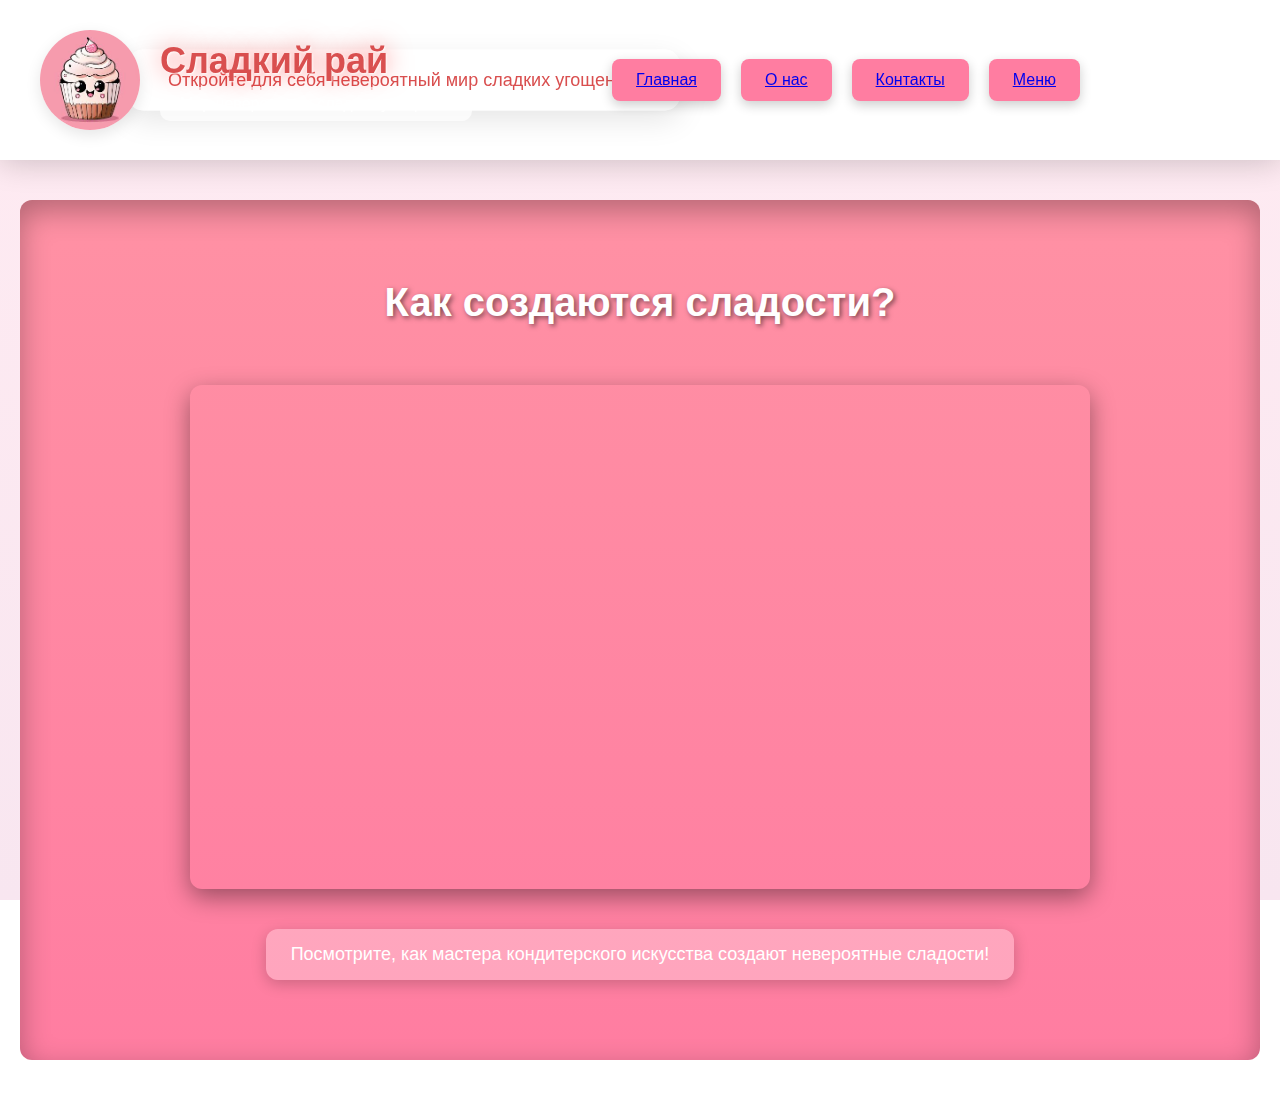
<file: index.html>
<!DOCTYPE html>
<html lang="ru">
<head>
  <meta charset="UTF-8">
  <meta name="viewport" content="width=device-width, initial-scale=1.0">
  <title>Сладкий рай</title>
  <link rel="stylesheet" href="style.css">
</head>
<body>
  <!-- Хедер -->
  <header>
    <div class="header-background"></div>
    <div class="header-content">
      <div class="left-section">
        <img src="[data-uri]" alt="Сладости" class="cake-image">
        <div class="left-text">
          <h1>Сладкий рай</h1>
          <p>Мир невероятных сладких угощений</p>
        </div>
      </div>
      <nav class="menu">
        <button class="menu-button"><a href="index.html">Главная</a></button>
        <button class="menu-button"><a href="index2.html">О нас</a></button>
        <button class="menu-button"><a href="index2.html">Контакты</a></button>
        <button class="menu-button"><a href="index1.html">Меню<a></button> <!-- Добавлена четвертая кнопка -->
      </nav>
    </div>
    <!-- Необычный элемент в верхней части -->
    <div class="special-effect">
      <p>Откройте для себя невероятный мир сладких угощений!</p>
    </div>
  </header>

  <!-- Секция с видео -->
  <section class="video-section">
    <h2>Как создаются сладости?</h2>
    <div class="video-container">
      <!-- Видео с YouTube -->
      <iframe src="https://www.youtube.com/embed/YOUR_VIDEO_ID" 
              frameborder="0" allow="accelerometer; autoplay; encrypted-media; gyroscope; picture-in-picture" 
              allowfullscreen>
      </iframe>
    </div>
    <div class="video-description">
      <p>Посмотрите, как мастера кондитерского искусства создают невероятные сладости!</p>
    </div>
  </section>

</body>
</html>
</file>
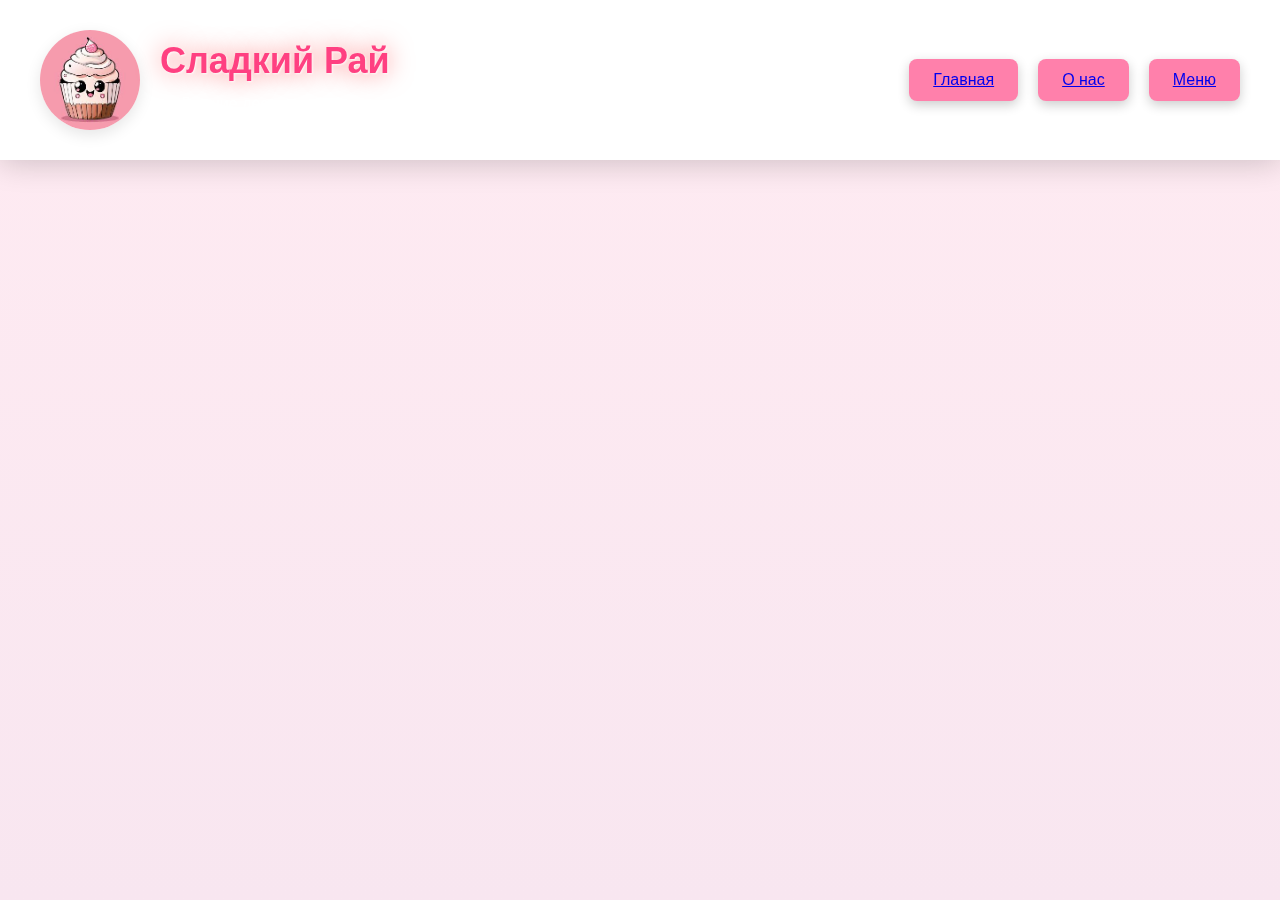
<file: index2.html>
<!DOCTYPE html>
<html lang="en" >
<head>
  <meta charset="UTF-8">
  <title>Untitled</title>
  <link rel="stylesheet" href="./style2.css">

</head>
<body>
<!-- partial:index.partial.html -->
<header>
  <div class="header-background"></div>
  <div class="header-content">
    <div class="left-section">
      <img src="[data-uri]" alt="Сладкий Рай" class="cake-image">
      <div class="left-text">
        <h1>Сладкий Рай</h1>
        <p>Лучшие десерты для вашего праздника</p>
      </div>
    </div>
    <div class="menu">
      <button class="menu-button" onclick="scrollToSection('home')"><a href="index.html">Главная</a></button>
      <button class="menu-button" onclick="scrollToSection('about')"><a href="index2.html">О нас</a></button>
      <button class="menu-button" onclick="scrollToSection('contacts')"><a href="index1.html">Меню</a></button>
    </div>
  </div>
</header>

<!-- Контент страницы -->
<section id="home">
  <!-- Ваш основной контент -->
</section>

<section id="about">
  <!-- Информация о вас -->
</section>

<section id="contacts">
  <!-- Ваши контакты и карта -->
</section>

<!-- Footer и остальной контент -->
<footer>
  <div class="footer-content">

    <div class="footer-info">
      <h3>О "Сладком Рае"</h3>
      <p>
        Мы — кондитерская "Сладкий Рай", создаём волшебные десерты с любовью! Наши торты, капкейки и пирожные сделаны из натуральных ингредиентов и украшаются с душой. У нас вы можете заказать сладости на любые праздники и просто для души.
      </p>
      <p>
        📍 Адрес: г. Москва, ул. Сладкая, 15<br>
        📞 Телефон: +7 (495) 123-45-67<br>
        ⏰ Время работы: Пн-Вс, 10:00 — 21:00
      </p>
    </div>

    <div class="footer-map">
      <iframe src="https://yandex.ru/map-widget/v1/?um=constructor%3Aab6b86e07394b80154cbaec473372f9db72e328e7f4f1cc62a2ef8aafdb17388&amp;source=constructor"></iframe>
    </div>

  </div>

  <div class="reviews">
    <h3>Отзывы наших клиентов</h3>
    <div class="review-list">
      <div class="review-item">
        <strong>Анна:</strong> "Заказывала торт на день рождения — просто сказка! Вкусно, красиво, быстро. Спасибо вам!"
      </div>
      <div class="review-item">
        <strong>Мария:</strong> "Лучшие капкейки в городе! Всегда свежие, оригинальные, дети в восторге."
      </div>
      <div class="review-item">
        <strong>Олег:</strong> "Очень доброжелательный персонал, отличный выбор сладостей и удобная доставка."
      </div>
    </div>
  </div>
</footer>
<!-- partial -->
  
</body>
</html>
</file>
<file: style.css>
/* Сброс и базовая стилизация */
* {
  margin: 0;
  padding: 0;
  box-sizing: border-box;
  font-family: 'Segoe UI', sans-serif;
}

body {
  background: linear-gradient(to bottom, #ffebf2, #f8e6f0);
  background-attachment: fixed;
}

/* Хедер */
header {
  position: sticky;
  top: 0;
  z-index: 1000;
  height: 160px;
  overflow: hidden;
  background-color: #fff;
  box-shadow: 0 2px 20px rgba(0,0,0,0.1);
  transition: box-shadow 0.3s ease;
}

header:hover {
  box-shadow: 0 2px 30px rgba(0,0,0,0.2);
}

.header-background {
  background-image: url('https://example.com/header-bg.jpg');
  background-size: cover;
  background-position: center;
  position: absolute;
  inset: 0;
  opacity: 0.8;
  filter: brightness(1.1) saturate(1.3);
  z-index: 0;
  pointer-events: none;
  transition: transform 0.3s ease;
}

header:hover .header-background {
  transform: scale(1.05);
}

.header-content {
  position: relative;
  z-index: 1;
  display: flex;
  justify-content: space-between;
  align-items: center;
  height: 100%;
  padding: 20px 40px;
}

.left-section {
  display: flex;
  align-items: center;
  gap: 20px;
  animation: slideInLeft 1.2s ease-out;
}

.cake-image {
  width: 100px;
  height: auto;
  border-radius: 50%;
  box-shadow: 0 5px 15px rgba(0,0,0,0.1);
  transition: transform 0.3s ease, box-shadow 0.3s ease;
}

.cake-image:hover {
  transform: scale(1.15);
  box-shadow: 0 10px 25px rgba(0,0,0,0.2);
}

.left-text h1 {
  font-size: 36px;
  color: #d94f4f;
  text-shadow: 1px 1px 2px rgba(255, 255, 255, 0.8), 0 0 25px rgba(255, 0, 0, 0.5);
  animation: fadeIn 1s ease-in-out;
}

.left-text p {
  font-size: 16px;
  color: #fff;
  background-color: rgba(255, 255, 255, 0.7);
  padding: 8px 20px;
  border-radius: 10px;
  margin-top: 5px;
  animation: fadeIn 1.2s ease-in-out;
}

/* Меню кнопки */
.menu {
  display: flex;
  gap: 20px;
}

.menu-button {
  padding: 12px 24px;
  font-size: 16px;
  background-color: #ff7da1;
  color: white;
  border: none;
  border-radius: 8px;
  box-shadow: 0 4px 12px rgba(0, 0, 0, 0.2);
  cursor: pointer;
  transition: background-color 0.3s ease, transform 0.3s ease;
}

.menu-button:hover {
  background-color: #ff5b82;
  transform: scale(1.05);
}

/* Новый элемент с интересным эффектом */
.special-effect {
  position: absolute;
  top: 50%;
  left: 10%;
  transform: translateY(-50%);
  background: rgba(255, 255, 255, 0.8);
  padding: 20px 40px;
  border-radius: 15px;
  box-shadow: 0 10px 30px rgba(0, 0, 0, 0.1);
  animation: fadeInEffect 2s ease-in-out infinite;
  font-size: 18px;
  color: #d94f4f;
}

@keyframes fadeInEffect {
  0% {
    opacity: 0;
    transform: translateY(-20px);
  }
  50% {
    opacity: 1;
    transform: translateY(0);
  }
  100% {
    opacity: 0;
    transform: translateY(20px);
  }
}

/* Видео секция */
.video-section {
  background: linear-gradient(to bottom, #ff91a4, #ff7da1);
  color: white;
  text-align: center;
  padding: 80px 20px;
  display: flex;
  flex-direction: column;
  align-items: center;
  gap: 40px;
  box-shadow: inset 0 10px 30px rgba(0,0,0,0.3);
  border-radius: 12px;
  margin: 40px 20px;
}

.video-section h2 {
  font-size: 40px;
  animation: fadeIn 1s ease-in-out;
  text-shadow: 2px 2px 5px rgba(0,0,0,0.5);
  margin-bottom: 20px;
}

.video-container {
  width: 90%;
  max-width: 900px;
  border-radius: 12px;
  overflow: hidden;
  box-shadow: 0 8px 25px rgba(0,0,0,0.4);
  transition: transform 0.3s ease;
}

.video-container iframe {
  width: 100%;
  height: 500px;
  border-radius: 12px;
}

.video-container:hover {
  transform: scale(1.02);
}

.video-description {
  font-size: 18px;
  background-color: rgba(255, 255, 255, 0.3);
  padding: 15px 25px;
  border-radius: 12px;
  max-width: 800px;
  box-shadow: 0 4px 15px rgba(0,0,0,0.2);
  animation: fadeIn 1.4s ease-in-out;
}

/* Анимации */
@keyframes slideInLeft {
  from { opacity: 0; transform: translateX(-30px); }
  to { opacity: 1; transform: translateX(0); }
}

@keyframes fadeIn {
  from { opacity: 0; transform: translateY(20px); }
  to { opacity: 1; transform: translateY(0); }
}
</file>
<file: style2.css>
/* Подключаем новые розовые оттенки */
* {
  margin: 0;
  padding: 0;
  box-sizing: border-box;
  font-family: 'Segoe UI', sans-serif;
}

body {
  background: linear-gradient(to bottom, #ffebf2, #f8e6f0);
  background-attachment: fixed;
}

/* Заголовок и меню */
header {
  position: sticky;
  top: 0;
  z-index: 1000;
  height: 160px;
  overflow: hidden;
  background-color: #fff;
  box-shadow: 0 2px 20px rgba(0,0,0,0.1);
  transition: box-shadow 0.3s ease;
}

header:hover {
  box-shadow: 0 2px 30px rgba(0,0,0,0.2);
}

.header-background {
  background-image: url('https://example.com/header-bg.jpg');
  background-size: cover;
  background-position: center;
  position: absolute;
  inset: 0;
  opacity: 0.8;
  filter: brightness(1.1) saturate(1.3);
  z-index: 0;
  pointer-events: none;
  transition: transform 0.3s ease;
}

header:hover .header-background {
  transform: scale(1.05);
}

.header-content {
  position: relative;
  z-index: 1;
  display: flex;
  justify-content: space-between;
  align-items: center;
  height: 100%;
  padding: 20px 40px;
}

.left-section {
  display: flex;
  align-items: center;
  gap: 20px;
  animation: slideInLeft 1.2s ease-out;
}

.cake-image {
  width: 100px;
  height: 100px; /* Изменяем размеры для круглого изображения */
  border-radius: 50%;
  box-shadow: 0 5px 15px rgba(0,0,0,0.1);
  transition: transform 0.3s ease, box-shadow 0.3s ease;
}

.cake-image:hover {
  transform: scale(1.15);
  box-shadow: 0 10px 25px rgba(0,0,0,0.2);
}

.left-text h1 {
  font-size: 36px;
  color: #ff4081; /* Розовый цвет для заголовка */
  text-shadow: 1px 1px 2px rgba(255, 255, 255, 0.8), 0 0 25px rgba(255, 0, 0, 0.5);
  animation: fadeIn 1s ease-in-out;
}

.left-text p {
  font-size: 16px;
  color: #fff;
  background-color: rgba(255, 255, 255, 0.7);
  padding: 8px 20px;
  border-radius: 10px;
  margin-top: 5px;
  animation: fadeIn 1.2s ease-in-out;
}

/* Меню кнопки */
.menu {
  display: flex;
  gap: 20px;
}

.menu-button {
  padding: 12px 24px;
  font-size: 16px;
  background-color: #ff80ab; /* Розовый фон */
  color: white;
  border: none;
  border-radius: 8px;
  box-shadow: 0 4px 12px rgba(0, 0, 0, 0.2);
  cursor: pointer;
  transition: background-color 0.3s ease, transform 0.3s ease;
}

.menu-button:hover {
  background-color: #ff4081; /* Более насыщенный розовый */
  transform: scale(1.05);
}

/* Анимации */
@keyframes slideInLeft {
  from { opacity: 0; transform: translateX(-30px); }
  to { opacity: 1; transform: translateX(0); }
}

@keyframes fadeIn {
  from { opacity: 0; transform: translateY(20px); }
  to { opacity: 1; transform: translateY(0); }
}

/* Подвал */
footer {
  background: #ffebf2;
  padding: 60px 40px;
  display: flex;
  flex-direction: column;
  align-items: center;
  box-shadow: 0 -4px 15px rgba(0, 0, 0, 0.1);
  opacity: 0;
  animation: fadeInUp 1.5s forwards;
}

.footer-content {
  display: flex;
  flex-wrap: wrap;
  justify-content: space-between;
  width: 100%;
  max-width: 1200px;
  gap: 40px;
  margin-bottom: 60px;
}

.footer-info {
  flex: 1;
  min-width: 300px;
  opacity: 0;
  animation: slideInLeft 1.5s forwards 0.2s;
}

.footer-info h3 {
  color: #ff4081; /* Розовый заголовок */
  font-size: 28px;
  margin-bottom: 15px;
  opacity: 0;
  animation: fadeInUp 1s forwards 0.4s;
}

.footer-info p {
  font-size: 16px;
  line-height: 1.6;
  color: #444;
  opacity: 0;
  animation: fadeInUp 1s forwards 0.6s;
}

.footer-map {
  flex: 1;
  min-width: 300px;
  opacity: 0;
  animation: slideInRight 1.5s forwards 0.3s;
}

.footer-map iframe {
  width: 100%;
  height: 300px;
  border-radius: 12px;
  box-shadow: 0 4px 12px rgba(0, 0, 0, 0.2);
  border: none;
  opacity: 0;
  animation: fadeInUp 1s forwards 0.8s;
}

.reviews {
  width: 100%;
  max-width: 1000px;
  opacity: 0;
  animation: fadeInUp 1.5s forwards 0.9s;
}

.reviews h3 {
  color: #ff4081;
  font-size: 26px;
  margin-bottom: 30px;
  opacity: 0;
  animation: fadeInUp 1s forwards 1s;
}

.review-list {
  display: flex;
  flex-direction: column;
  gap: 20px;
}

.review-item {
  background-color: #ffeaf0;
  padding: 20px 25px;
  border-radius: 10px;
  box-shadow: 0 4px 10px rgba(0, 0, 0, 0.1);
  font-size: 16px;
  color: #333;
  opacity: 0;
  animation: fadeInUp 1.5s forwards 1.2s;
}

.review-item strong {
  color: #b93757;
}

/* Анимации */
@keyframes fadeInUp {
  0% {
    opacity: 0;
    transform: translateY(20px);
  }
  100% {
    opacity: 1;
    transform: translateY(0);
  }
}

@keyframes slideInLeft {
  0% {
    opacity: 0;
    transform: translateX(-20px);
  }
  100% {
    opacity: 1;
    transform: translateX(0);
  }
}

@keyframes slideInRight {
  0% {
    opacity: 0;
    transform: translateX(20px);
  }
  100% {
    opacity: 1;
    transform: translateX(0);
  }
}
</file>
